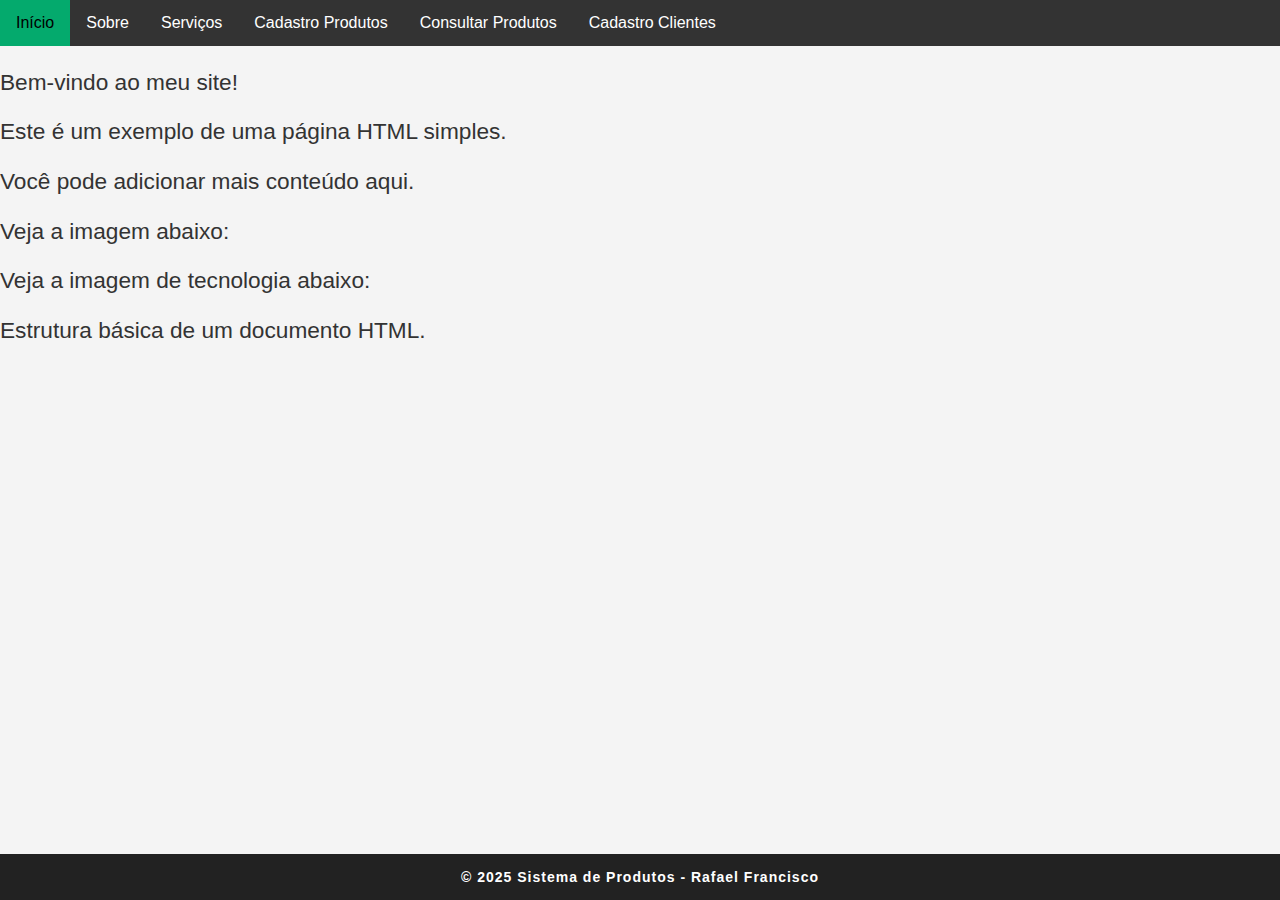
<file: templates/index.html>
<!DOCTYPE html>
<html lang="pt-BR"> 
    <head>
        <meta charset="UTF-8">
        <meta name="viewport" content="width=device-width, initial-scale=1.0">
        <title>Exemplo de página HTML</title>
        <link rel="stylesheet" href="../static/css/style.css">
    </head>
<body>
    <header>
        <nav>
            <ul>
                <li><a href="/">Início</a></li>
                <li><a href="../sobre">Sobre</a></li>
                <li><a href="../servicos">Serviços</a></li>
                <li><a href="../produto">Cadastro Produtos</a></li>
                <li><a href="../consultar_produtos">Consultar Produtos</a></li> <!-- Corrigido o link -->
                <li><a href="../contato">Cadastro Clientes</a></li>
            </ul>
        </nav>
    </header>
    <main>
        <p>Bem-vindo ao meu site!</p>
        <p>Este é um exemplo de uma página HTML simples.</p>
        <p>Você pode adicionar mais conteúdo aqui.</p>
        <p>Veja a imagem abaixo:</p>
        <p>Veja a imagem de tecnologia abaixo:</p>
        <p>Estrutura básica de um documento HTML.</p>
    </main>
    <footer>
        <p>&copy; 2025 Sistema de Produtos - Rafael Francisco</p>
    </footer>
</body>
</html>
</file>
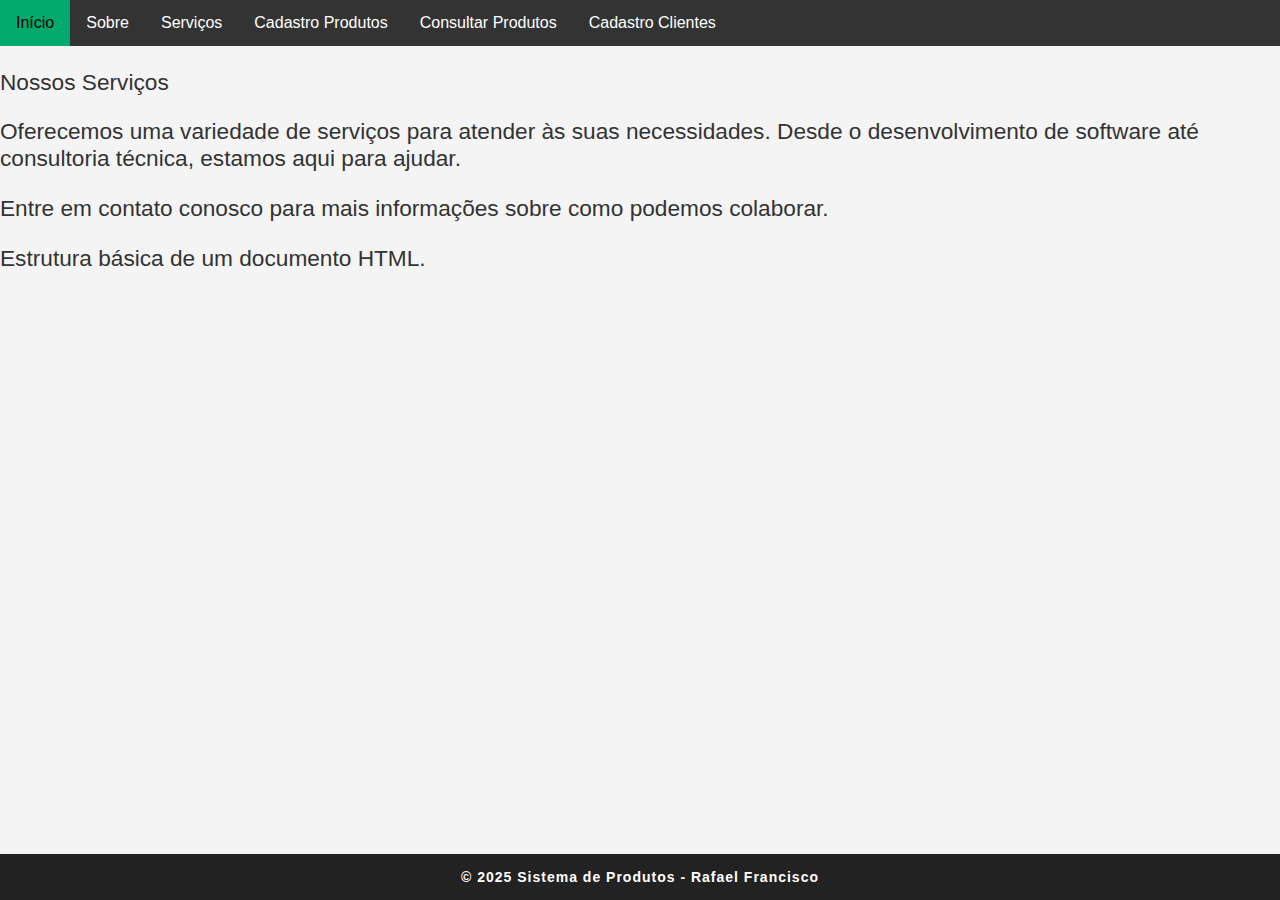
<file: templates/servicos.html>
<!DOCTYPE html>
<html lang="pt-BR"> 
    <head>
        <meta charset="UTF-8">
        <meta name="viewport" content="width=device-width, initial-scale=1.0">
        <title>Meus Serviços</title>
        <link rel="stylesheet" href="../static/css/style.css">
    </head>
<body>
    <header>
        <nav>
            <ul>
                <li><a href="/">Início</a></li>
                <li><a href="../sobre">Sobre</a></li>
                <li><a href="../servicos">Serviços</a></li>
                <li><a href="../produto">Cadastro Produtos</a></li>
                <li><a href="../consultar_produtos">Consultar Produtos</a></li> <!-- Corrigido o link -->
                <li><a href="../contato">Cadastro Clientes</a></li>
            </ul>
        </nav>
    </header>
    <main>
        <p>Nossos Serviços</p>
        <p>Oferecemos uma variedade de serviços para atender às suas necessidades. Desde o desenvolvimento de software até consultoria técnica, estamos aqui para ajudar.</p>
        <p>Entre em contato conosco para mais informações sobre como podemos colaborar.</p>
        <p>Estrutura básica de um documento HTML.</p>
    </main>
    <footer>
        <p>&copy; 2025 Sistema de Produtos - Rafael Francisco</p>
    </footer>
</body>
</html>
</file>
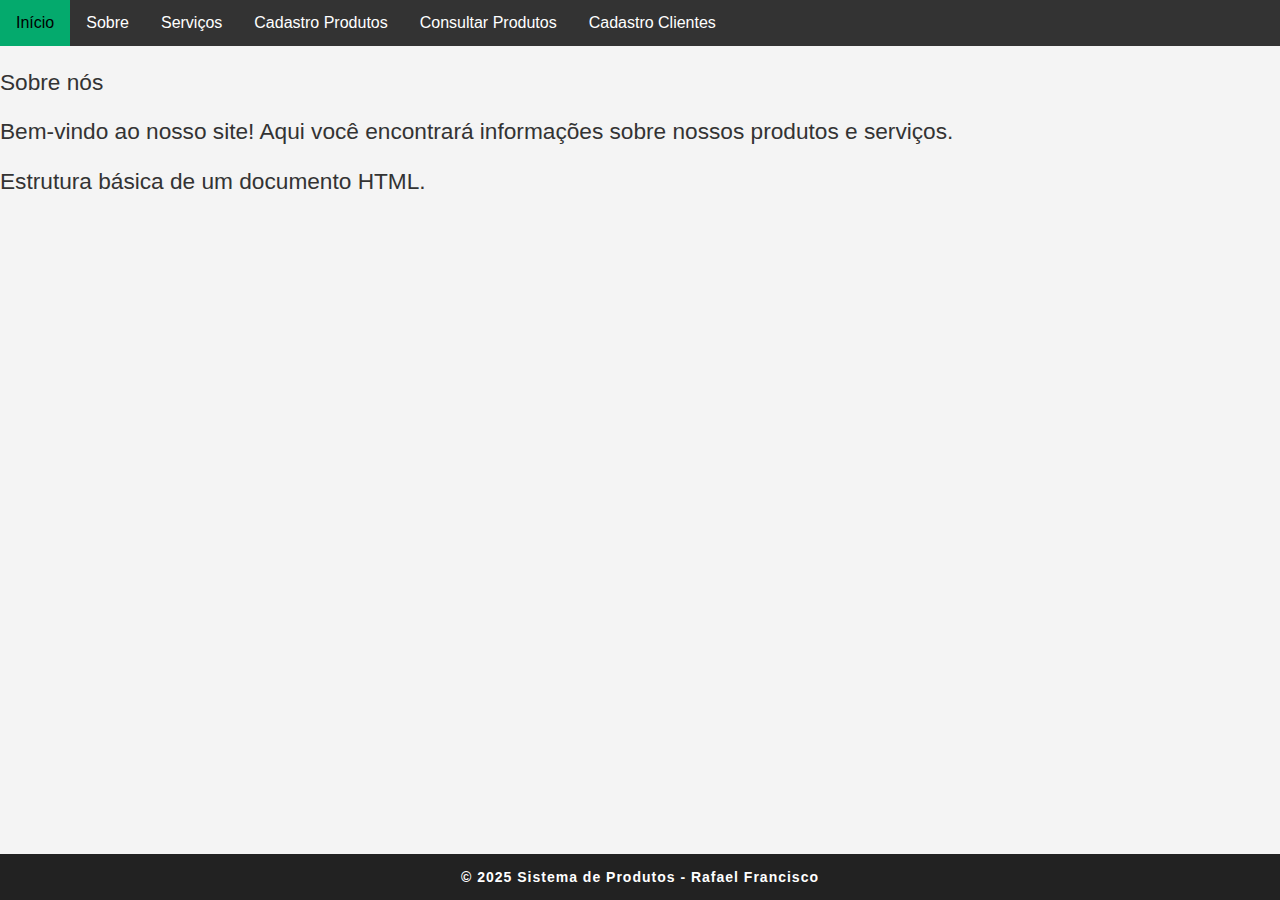
<file: templates/sobre.html>
<!DOCTYPE html>
<html lang="pt-BR"> 
    <head>
        <meta charset="UTF-8">
        <meta name="viewport" content="width=device-width, initial-scale=1.0">
        <title>Sobre</title>
        <link rel="stylesheet" href="../static/css/style.css">
    </head>
<body>
    <header>
        <nav>
            <ul>
                <li><a href="/">Início</a></li>
                <li><a href="../sobre">Sobre</a></li>
                <li><a href="../servicos">Serviços</a></li>
                <li><a href="../produto">Cadastro Produtos</a></li>
                <li><a href="../consultar_produtos">Consultar Produtos</a></li> <!-- Corrigido o link -->
                <li><a href="../contato">Cadastro Clientes</a></li>
            </ul>
        </nav>
    </header>
    <main>
        <p>Sobre nós</p>
        <p>Bem-vindo ao nosso site! Aqui você encontrará informações sobre nossos produtos e serviços.</p>  
        <p>Estrutura básica de um documento HTML.</p>
    </main>
    <footer>
        <p>&copy; 2025 Sistema de Produtos - Rafael Francisco</p>
    </footer>
</body>
</html>
</file>
<file: static/css/style.css>
body {
    font-family: Arial, sans-serif;
    margin: 0;
    padding: 0;
    background-color: #f4f4f4;
    color: #333;
}

ul {
    list-style-type: none;
    margin: 0;
    padding: 0;
    overflow: hidden;
    background-color: #333;
}

li {
    float: left;
}

li a {
    display: block;
    color: white;
    text-align: center;
    padding: 14px 16px;
    text-decoration: none;
}

li a:hover {
    background-color: #04AA6D;
    color: black;
}

main img {
    border-radius: 10px;
    box-shadow: 0 0 10px rgba(0, 0, 0, 0.3);
}

main p{
    font-size: 17pt;
}

footer {
    background-color: #222;
    color: #fff;
    text-align: center;
    padding: 15px 0;
    position: fixed;
    bottom: 0;
    width: 100%;
}

footer p {
    margin: 0;
    font-size: 14px;
    font-weight: bold;
    letter-spacing: 1px;
}

/* Estilização do formulário CEP */

.cep-container {
    display: grid;
    gap: 15px;
}

.loading {
    color: #666;
    font-size: 0.9em;
    margin-top: 5px;
}

.address-fields {
    display: grid;
    grid-template-columns: repeat(auto-fit, minmax(200px, 1fr));
    gap: 15px;
    opacity: 0.5;
    transition: opacity 0.3s ease;
}

.address-fields.active {
    opacity: 1;
}

#cep {
    width: 150px;
}

#rua {
    width: 270px;
}

#nr {
    width: 100px;
}  

#uf {
    width: 150px;
    text-transform: uppercase;
}

#estado {
    width: 270px;
}
</file>
